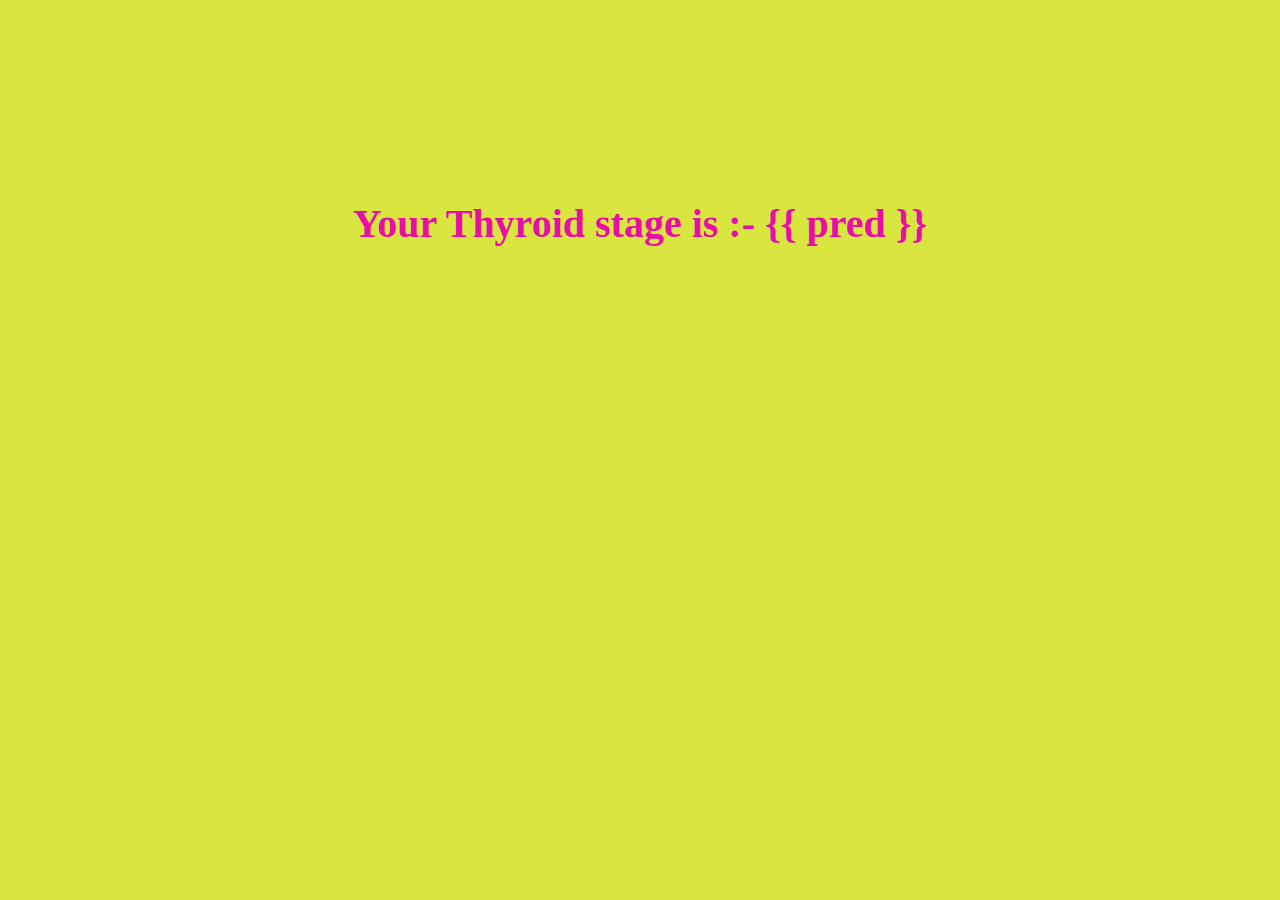
<file: templates/prediction.html>
<html>
    <head>
        <title>this is your prediction</title>
    </head>
    <body>
        <h1>Your Thyroid stage is :- {{ pred }}</h1>
        <style>
            body{
                background-color: rgb(218, 230, 64);
            }
            h1{
                color: rgb(233, 12, 167);
                text-align: center;
                margin-top: 200px;
                font-size: 40px;
            }
        </style>
    </body>
</html>
</file>
